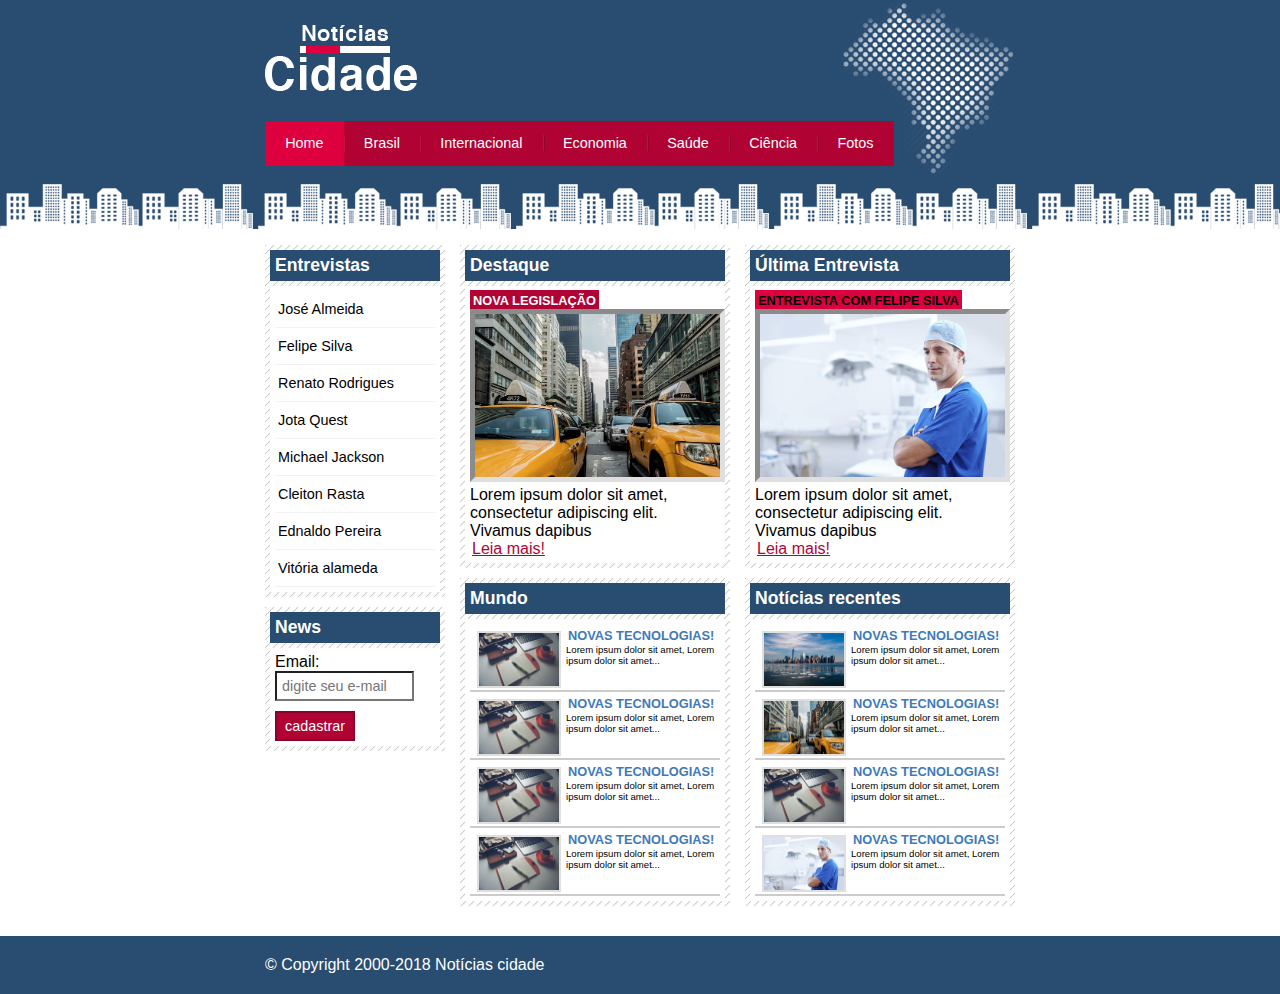
<file: noticias-cidade/index.html>
<!DOCTYPE html>
<html>
	<head>
		<meta charset="utf-8">
		<meta name="viewport" content="width=device-width, initial-scale=1">
		<title>Notícias cidade - Seu site de notícias</title>
		<link rel="stylesheet" type="text/css" href="css/style.css">
	</head>
	<body class="home">
		<!-- início container -->
		<div id="container">
			
			<!-- início topo -->
			<div id="topo">
				<h1 class="logo">Notícias cidade</h1>
				<ul id="navegacao">
					<li class="primeiro">
						<a id="home" href="index.html">Home</a>
					</li>
					<li>
						<a id="brasil" href="Brasil.html">Brasil</a>
					</li>
					<li>
						<a id="internacional" href="internacional.html">Internacional</a>
					</li>
					<li>
						<a id="economia" href="economia.html">Economia</a>
					</li>
					<li>
						<a id="saude" href="saude.html">Saúde</a>
					</li>
					<li>
						<a id="ciencia" href="ciencia.html">Ciência</a>
					</li>
					<li>
						<a id="fotos" href="fotos.html">Fotos</a>
					</li>
				</ul>
			</div>
			<!-- fim topo -->

			<!-- início conteudo -->
			<div id="conteudo">
				
				<!-- início primario -->
				<div id="primario">
					<div class="caixa destaque">
						<h2>Destaque</h2>
						<div class="caixa-conteudo">
							<h3>Nova Legislação</h3>
							<img class="imagem-principal" src="imagens/taxi.jpg" width="100%">
							<p>
								Lorem ipsum dolor sit amet, consectetur adipiscing elit. Vivamus dapibus
							</p>
							<a href="">Leia mais!</a>
						</div>
					</div>

					<div class="caixa ">
						<h2>Mundo</h2>
						<div class="caixa-conteudo">
							<ul id="lista-noticias">
								<li>
									<a href="">
										<img src="imagens/tecnologia.jpg" width="80">
										<h3>Novas Tecnologias!</h3>
										<p>
											Lorem ipsum dolor sit amet, Lorem ipsum dolor sit amet...
										</p>
									</a>
								</li>
								<li>
									<a href="">
										<img src="imagens/tecnologia.jpg" width="80">
										<h3>Novas Tecnologias!</h3>
										<p>
											Lorem ipsum dolor sit amet, Lorem ipsum dolor sit amet...
										</p>
									</a>
								</li>
								<li>
									<a href="">
										<img src="imagens/tecnologia.jpg" width="80">
										<h3>Novas Tecnologias!</h3>
										<p>
											Lorem ipsum dolor sit amet, Lorem ipsum dolor sit amet...
										</p>
									</a>
								</li>
								<li>
									<a href="">
										<img src="imagens/tecnologia.jpg" width="80">
										<h3>Novas Tecnologias!</h3>
										<p>
											Lorem ipsum dolor sit amet, Lorem ipsum dolor sit amet...
										</p>
									</a>
								</li>
							</ul>
						</div>
					</div>	
				</div>
				<!-- fim primario -->

				<!-- início secundário -->
				<div id="secundario">
					<div class="caixa entrevista">
						<h2>Última Entrevista</h2>
						<div class="caixa-conteudo">
							<h3>entrevista com felipe silva</h3>
							<img class="imagem-principal" src="imagens/doutor.jpg" width="100%">
							<p>
								Lorem ipsum dolor sit amet, consectetur adipiscing elit. Vivamus dapibus
							</p>
							<a href="">Leia mais!</a>
						</div>						
					</div>

					<div class="caixa ">
						<h2>Notícias recentes</h2>
						<div class="caixa-conteudo">
							<ul id="lista-noticias">
								<li>
									<a href="">
										<img src="imagens/cidade.jpg" width="80">
										<h3>Novas Tecnologias!</h3>
										<p>
											Lorem ipsum dolor sit amet, Lorem ipsum dolor sit amet...
										</p>
									</a>
								</li>
								<li>
									<a href="">
										<img src="imagens/taxi.jpg" width="80">
										<h3>Novas Tecnologias!</h3>
										<p>
											Lorem ipsum dolor sit amet, Lorem ipsum dolor sit amet...
										</p>
									</a>
								</li>
								<li>
									<a href="">
										<img src="imagens/tecnologia.jpg" width="80">
										<h3>Novas Tecnologias!</h3>
										<p>
											Lorem ipsum dolor sit amet, Lorem ipsum dolor sit amet...
										</p>
									</a>
								</li>
								<li>
									<a href="">
										<img src="imagens/doutor.jpg" width="80">
										<h3>Novas Tecnologias!</h3>
										<p>
											Lorem ipsum dolor sit amet, Lorem ipsum dolor sit amet...
										</p>
									</a>
								</li>
							</ul>
						</div>
					</div>
				</div>
				<!-- fim secundário -->

				<!-- início lateral -->
				<div id="lateral">
					<div class="caixa">
						<h2>Entrevistas</h2>
						<div class="caixa-conteudo">
							<ul>
								<li><a href="">José Almeida</a></li>
								<li><a href="">Felipe Silva</a></li>
								<li><a href="">Renato Rodrigues</a></li>
								<li><a href="">Jota Quest</a></li>
								<li><a href="">Michael Jackson</a></li>
								<li><a href="">Cleiton Rasta</a></li>
								<li><a href="">Ednaldo Pereira</a></li>
								<li><a href="">Vitória alameda</a></li>
							</ul>
						</div>
					</div>

					<div class="caixa">
						<h2>News</h2>
						<div class="caixa-conteudo">
							<form>
								<div>
									<label for="email">Email:</label>
									<input type="text" name="email" id="email" placeholder="digite seu e-mail">
								</div>
								<div>
									<input class="submit" type="submit" value="cadastrar">
								</div>

							</form>
						</div>
					</div>
				</div>
				<!-- fim lateral -->				

			</div>
			<!-- fim conteudo -->

		</div>
		<!-- fim container -->

		<!-- início rodapé -->
		<div id="container-rodape" style="clear: both;">
			<div id="rodape">
				&copy; Copyright 2000-2018 Notícias cidade
			</div>
		</div>
		<!-- fim rodapé -->

	</body>
</html>
</file>
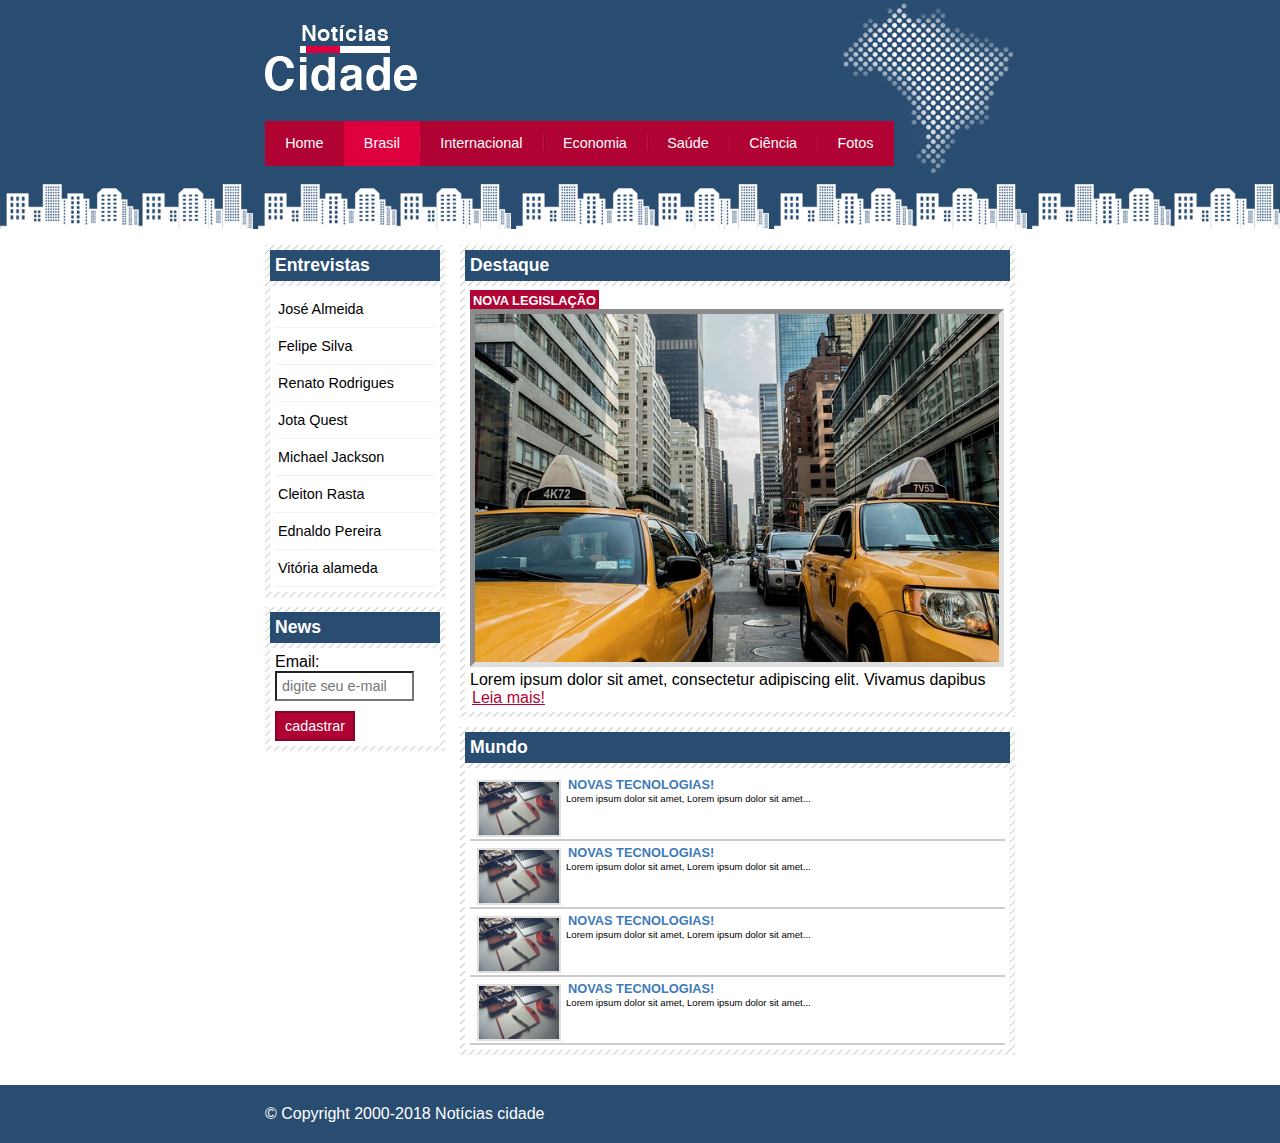
<file: noticias-cidade/brasil.html>
<!DOCTYPE html>
<html>
	<head>
		<meta charset="utf-8">
		<meta name="viewport" content="width=device-width, initial-scale=1">
		<title>Notícias cidade - Seu site de notícias</title>
		<link rel="stylesheet" type="text/css" href="css/style.css">
	</head>
	<body id="duas-colunas" class="brasil">
		<!-- início container -->
		<div id="container">
			
			<!-- início topo -->
			<div id="topo">
				<h1 class="logo">Notícias cidade</h1>
				<ul id="navegacao">
					<li class="primeiro">
						<a id="home" href="index.html">Home</a>
					</li>
					<li>
						<a id="brasil" href="Brasil.html">Brasil</a>
					</li>
					<li>
						<a id="internacional" href="internacional.html">Internacional</a>
					</li>
					<li>
						<a id="economia" href="economia.html">Economia</a>
					</li>
					<li>
						<a id="saude" href="saude.html">Saúde</a>
					</li>
					<li>
						<a id="ciencia" href="ciencia.html">Ciência</a>
					</li>
					<li>
						<a id="fotos" href="fotos.html">Fotos</a>
					</li>
				</ul>
			</div>
			<!-- fim topo -->

			<!-- início conteudo -->
			<div id="conteudo">
				
				<!-- início primario -->
				<div id="primario">
					<div class="caixa destaque">
						<h2>Destaque</h2>
						<div class="caixa-conteudo">
							<h3>Nova Legislação</h3>
							<img class="imagem-principal" src="imagens/taxi.jpg" width="100%">
							<p>
								Lorem ipsum dolor sit amet, consectetur adipiscing elit. Vivamus dapibus
							</p>
							<a href="">Leia mais!</a>
						</div>
					</div>

					<div class="caixa ">
						<h2>Mundo</h2>
						<div class="caixa-conteudo">
							<ul id="lista-noticias">
								<li>
									<a href="">
										<img src="imagens/tecnologia.jpg" width="80">
										<h3>Novas Tecnologias!</h3>
										<p>
											Lorem ipsum dolor sit amet, Lorem ipsum dolor sit amet...
										</p>
									</a>
								</li>
								<li>
									<a href="">
										<img src="imagens/tecnologia.jpg" width="80">
										<h3>Novas Tecnologias!</h3>
										<p>
											Lorem ipsum dolor sit amet, Lorem ipsum dolor sit amet...
										</p>
									</a>
								</li>
								<li>
									<a href="">
										<img src="imagens/tecnologia.jpg" width="80">
										<h3>Novas Tecnologias!</h3>
										<p>
											Lorem ipsum dolor sit amet, Lorem ipsum dolor sit amet...
										</p>
									</a>
								</li>
								<li>
									<a href="">
										<img src="imagens/tecnologia.jpg" width="80">
										<h3>Novas Tecnologias!</h3>
										<p>
											Lorem ipsum dolor sit amet, Lorem ipsum dolor sit amet...
										</p>
									</a>
								</li>
							</ul>
						</div>
					</div>	
				</div>
				<!-- fim primario -->

				









				<!-- início lateral -->
				<div id="lateral">
					<div class="caixa">
						<h2>Entrevistas</h2>
						<div class="caixa-conteudo">
							<ul>
								<li><a href="">José Almeida</a></li>
								<li><a href="">Felipe Silva</a></li>
								<li><a href="">Renato Rodrigues</a></li>
								<li><a href="">Jota Quest</a></li>
								<li><a href="">Michael Jackson</a></li>
								<li><a href="">Cleiton Rasta</a></li>
								<li><a href="">Ednaldo Pereira</a></li>
								<li><a href="">Vitória alameda</a></li>
							</ul>
						</div>
					</div>

					<div class="caixa">
						<h2>News</h2>
						<div class="caixa-conteudo">
							<form>
								<div>
									<label for="email">Email:</label>
									<input type="text" name="email" id="email" placeholder="digite seu e-mail">
								</div>
								<div>
									<input class="submit" type="submit" value="cadastrar">
								</div>

							</form>
						</div>
					</div>
				</div>
				<!-- fim lateral -->				

			</div>
			<!-- fim conteudo -->

		</div>
		<!-- fim container -->

		<!-- início rodapé -->
		<div id="container-rodape" style="clear: both;">
			<div id="rodape">
				&copy; Copyright 2000-2018 Notícias cidade
			</div>
		</div>
		<!-- fim rodapé -->

	</body>
</html>
</file>
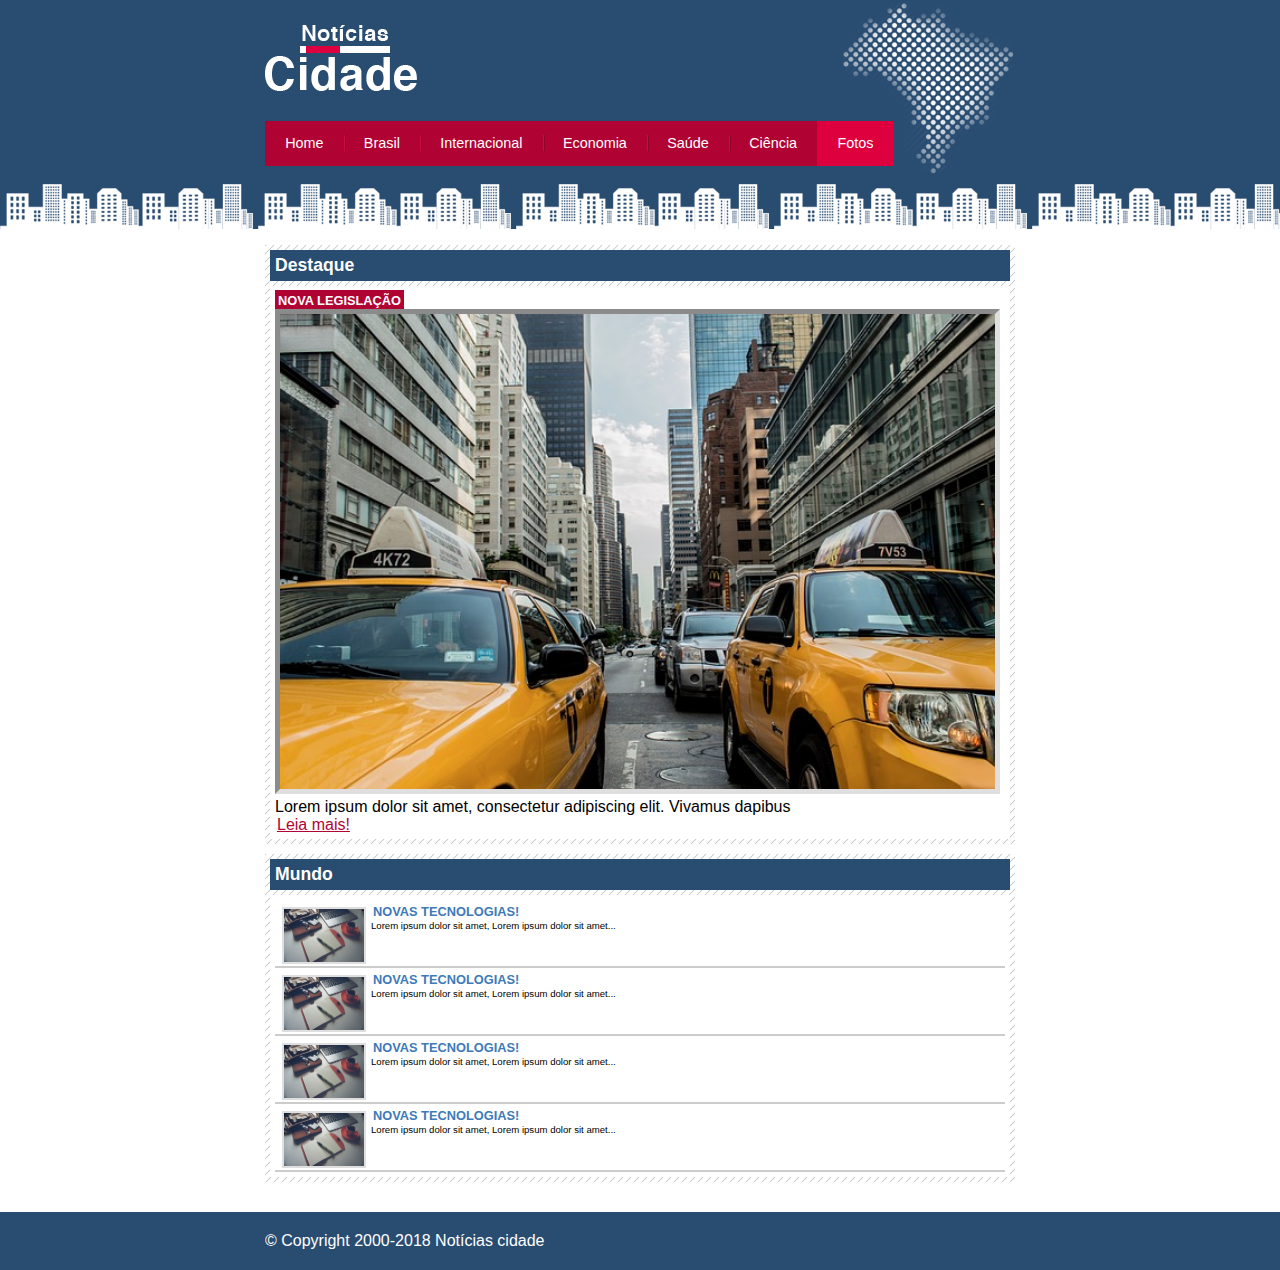
<file: noticias-cidade/fotos.html>
<!DOCTYPE html>
<html>
	<head>
		<meta charset="utf-8">
		<meta name="viewport" content="width=device-width, initial-scale=1">
		<title>Notícias cidade - Seu site de notícias</title>
		<link rel="stylesheet" type="text/css" href="css/style.css">
	</head>
	<body id="uma-coluna" class="fotos">
		<!-- início container -->
		<div id="container">
			
			<!-- início topo -->
			<div id="topo">
				<h1 class="logo">Notícias cidade</h1>
				<ul id="navegacao">
					<li class="primeiro">
						<a id="home" href="index.html">Home</a>
					</li>
					<li>
						<a id="brasil" href="Brasil.html">Brasil</a>
					</li>
					<li>
						<a id="internacional" href="internacional.html">Internacional</a>
					</li>
					<li>
						<a id="economia" href="economia.html">Economia</a>
					</li>
					<li>
						<a id="saude" href="saude.html">Saúde</a>
					</li>
					<li>
						<a id="ciencia" href="ciencia.html">Ciência</a>
					</li>
					<li>
						<a id="fotos" href="fotos.html">Fotos</a>
					</li>
				</ul>
			</div>
			<!-- fim topo -->

			<!-- início conteudo -->
			<div id="conteudo">
				
				<!-- início primario -->
				<div id="primario">
					<div class="caixa destaque">
						<h2>Destaque</h2>
						<div class="caixa-conteudo">
							<h3>Nova Legislação</h3>
							<img class="imagem-principal" src="imagens/taxi.jpg" width="100%">
							<p>
								Lorem ipsum dolor sit amet, consectetur adipiscing elit. Vivamus dapibus
							</p>
							<a href="">Leia mais!</a>
						</div>
					</div>

					<div class="caixa ">
						<h2>Mundo</h2>
						<div class="caixa-conteudo">
							<ul id="lista-noticias">
								<li>
									<a href="">
										<img src="imagens/tecnologia.jpg" width="80">
										<h3>Novas Tecnologias!</h3>
										<p>
											Lorem ipsum dolor sit amet, Lorem ipsum dolor sit amet...
										</p>
									</a>
								</li>
								<li>
									<a href="">
										<img src="imagens/tecnologia.jpg" width="80">
										<h3>Novas Tecnologias!</h3>
										<p>
											Lorem ipsum dolor sit amet, Lorem ipsum dolor sit amet...
										</p>
									</a>
								</li>
								<li>
									<a href="">
										<img src="imagens/tecnologia.jpg" width="80">
										<h3>Novas Tecnologias!</h3>
										<p>
											Lorem ipsum dolor sit amet, Lorem ipsum dolor sit amet...
										</p>
									</a>
								</li>
								<li>
									<a href="">
										<img src="imagens/tecnologia.jpg" width="80">
										<h3>Novas Tecnologias!</h3>
										<p>
											Lorem ipsum dolor sit amet, Lorem ipsum dolor sit amet...
										</p>
									</a>
								</li>
							</ul>
						</div>
					</div>	
				</div>
				<!-- fim primario -->
			</div>
			<!-- fim conteudo -->
		</div>
		<!-- fim container -->

		<!-- início rodapé -->
		<div id="container-rodape" style="clear: both;">
			<div id="rodape">
				&copy; Copyright 2000-2018 Notícias cidade
			</div>
		</div>
		<!-- fim rodapé -->

	</body>
</html>
</file>
<file: noticias-cidade/css/style.css>
/* ---estrutura do site--- */
* {
	margin: 0;	
	padding: 0;
}

body{
	font-family: "Trebuchet MS", Helvetica, sans-serif;
	background: #fff url(../imagens/fundo.png) repeat-x;
}

#container{
	width: 750px;
	margin: 0 auto;
}

#topo{
	height: 150px;
	background: url(../imagens/detalhe-topo.png) no-repeat right top;
	padding-top: 25px;
}

.logo{
	width: 152px;
	height: 66px;
	background: url(../imagens/logo.png) no-repeat center;
	text-indent: -3000px;
}

/* ---Barra de Navegação--- */
a:link, a:visited{
	color: #b10333;
	padding: 2px;
}

a:hover{
	color: #e50040;
}


ul{
	margin: 0;
	padding: 0;
	list-style: none;
}

#topo ul{
	background: #b10333;
	margin-top: 30px;
	float: left;
}

#topo ul li{
	float: left;
}

#topo ul a{
	font-size: 0.9em;
	display: block;
	padding: 0.5em 1.4em;
	line-height: 2.1em;
	text-decoration: none;
	color: #fff;
	background: url(../imagens/divisor.png) no-repeat left center;
}

#topo ul .primeiro a{
	background: none;
}

#topo ul a:hover{
	color: #69001d;
}

body.home #navegacao a#home,
body.brasil #navegacao a#brasil,
body.internacional #navegacao a#internacional,
body.fotos #navegacao a#fotos {
	color: #fff;
	background: #de003e;
	cursor: text;
}

/* ---Configuração do Layout de 3 colunas--- */
#conteudo{
	margin-top: 60px;
	background: #f5f5f5;
}

#lateral{
	width: 180px;
	float: left;
	margin: 0 0 20px -750px;
}

#primario{
	width: 270px;
	float: left;
	margin: 0 0 20px 195px;
}

#duas-colunas #primario{
	width: 555px;
}

#uma-coluna #primario{
	width: 750px;
	margin: 0 0 20px 0;
}

#secundario{
	width: 270px;
	float: left;
	margin: 0 0 20px 15px;
}

/* ---caixa--- */
.caixa{
	margin: 10px 0;
	padding: 5px;
	background: #f3f3f3 url(../imagens/fundo-caixa.png);
}

h2{
	font-size: 1.1em;
	background: #294c71;
	color: #fff;
	padding: 5px;
}

.caixa-conteudo{
	background: #fff;
	padding: 5px;
	margin-top: 5px;
}

/* Formatar menus laterais */
#lateral ul a{
	font-size: 0.9em;
	padding: 3px;
	display: block;
	line-height: 30px;
	color: #000;
	text-decoration: none;
	border-bottom: 1px solid #f3f3f3;
}

#lateral ul a:hover{
	color: #a1a1a1;
	background: #f9f9f9 url(../imagens/marcador.png) no-repeat left center;
	padding-left: 20px;
}

/* Formatando formulário */
label{
	display: block;
	cursor: pointer;
}

input{
	font-size: 0.9em;
	background-color: #fff;
	padding: 5px;
	width: 125px;
}

input.submit{
	width: 80px;
	color:  #fff;
	background-color: #b10333;
	border: 2px solid #870529;
	margin-top: 10px;
}

/* Formatando imagens */
img{
	border: 2px solid #dfdfdf;
}

img.imagem-principal{
	border: 5px inset #dfdfdf;
	width: 98%;
}

/* Formatando cabeçalhos */
h3{
	text-transform: uppercase;
	display: inline;
	font-size: 0.8em;
	padding: 3px;
}

.destaque h3{
	background: #b10333;
	color: #fff;
}

.entrevista h3{
	background: #de003e;
}

/*---Formatando lista de notícias---*/
#lista-noticias li{
	padding: 2px;
	border-bottom: 2px solid #ccc;
	height: 62px;
}

#lista-noticias li a img{
	float: left;
	margin: 5px;
}

#lista-noticias li a{
	text-decoration: none;
}

#lista-noticias li a h3{
	font-size: 0.8em;
	padding: 0;
	color: #3e7ab9;
}

#lista-noticias li a p{
	font-size: 0.6em;
	color: #000000;
}

#lista-noticias li:hover{
	background: #D2D2D2;
	cursor: pointer;
}



	
/*---Rodapé--- */
#container-rodape{
	background: #294c71;
	padding: 20px;
}

#rodape{
	width: 750px;
	margin: 0 auto;
	color: #fff;
}
</file>
